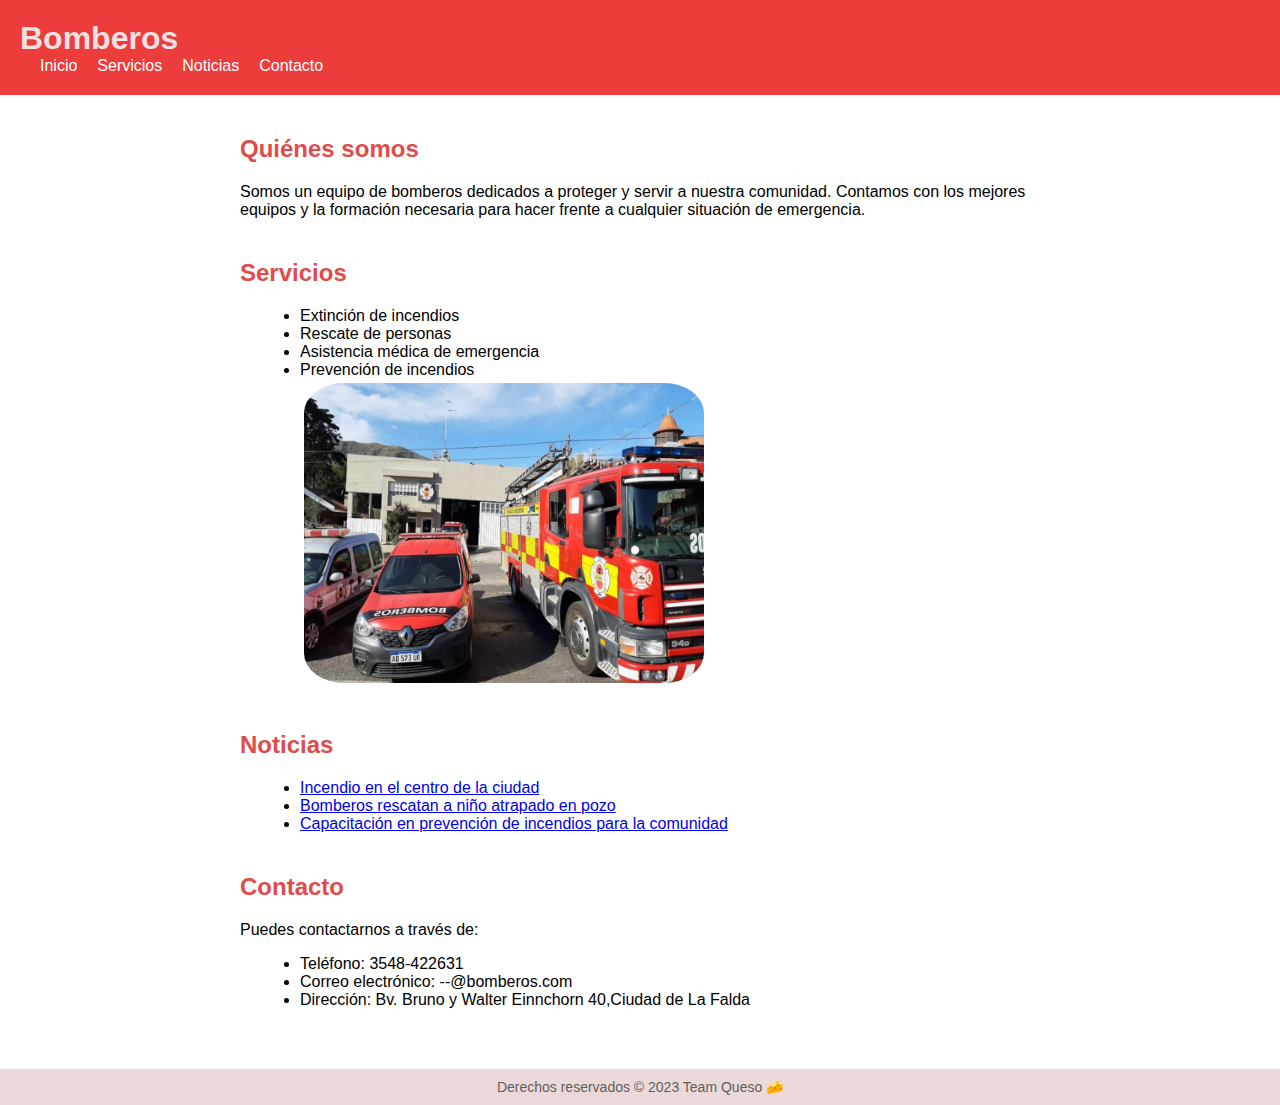
<file: index.html>
<!DOCTYPE html>
<html>
  <head>
    <meta charset="utf-8">
    <meta name="viewport" content="width=device-width, initial-scale=1">
    <title>Bomberos</title>
    <link href="https://cdn.jsdelivr.net/npm/bootstrap@5.3.0-alpha3/dist/css/bootstrap.min.css" rel="stylesheet" integrity="sha384-KK94CHFLLe+nY2dmCWGMq91rCGa5gtU4mk92HdvYe+M/SXH301p5ILy+dN9+nJOZ" crossorigin="anonymous">
    <link rel="stylesheet" href="style.css">
  </head>
  <body>
    <script src="https://cdn.jsdelivr.net/npm/bootstrap@5.3.0-alpha3/dist/js/bootstrap.bundle.min.js" integrity="sha384-ENjdO4Dr2bkBIFxQpeoTz1HIcje39Wm4jDKdf19U8gI4ddQ3GYNS7NTKfAdVQSZe" crossorigin="anonymous"></script>
    <header>
      <h1>Bomberos</h1>
      <nav>
        <ul>
          <li><a href="#">Inicio</a></li>
          <li><a href="#">Servicios</a></li>
          <li><a href="#">Noticias</a></li>
          <li><a href="#">Contacto</a></li>
          <li><a href="developerteamgueso-main/img/"></a></li>
        </ul>
      </nav>
    </header>
    <main>
      <section>
        <h2>Quiénes somos</h2>
        <p>Somos un equipo de bomberos dedicados a proteger y servir a nuestra comunidad. Contamos con los mejores equipos y la formación necesaria para hacer frente a cualquier situación de emergencia.</p>
      </section>
      <section>
        <h2>Servicios</h2>
        <ul>
          <li>Extinción de incendios</li>
          <li>Rescate de personas</li>
          <li>Asistencia médica de emergencia</li>
          <li>Prevención de incendios</li>
          <img src="./Img/bomberoslafalda.jpg" alt="">
        </ul>
      </section>
      <section>
        <h2>Noticias</h2>
        <ul>
          <li><a href="#">Incendio en el centro de la ciudad</a></li>
          <li><a href="#">Bomberos rescatan a niño atrapado en pozo</a></li>
          <li><a href="#">Capacitación en prevención de incendios para la comunidad</a></li>
        </ul>
      </section>
      <section>
        <h2>Contacto</h2>
        <p>Puedes contactarnos a través de:</p>
        <ul>
          <li>Teléfono: 3548-422631</li>
          <li>Correo electrónico: --@bomberos.com</li>

          <li>Dirección: Bv. Bruno y Walter Einnchorn 40,Ciudad de La Falda</li>
        </ul>
      </section>
    </main>
    <footer>
      <p>Derechos reservados &copy; 2023 Team Queso 🧀</p>
    </footer>
  </body>
</html>
</file>
<file: style.css>
body {
    font-family: Arial, Helvetica, sans-serif;
    margin: 0;
    padding: 0;
  }
  
  /* Estilos de la cabecera */
  header {
    background-color: #ec3c3c;
    color: rgb(241, 224, 224);
    padding: 20px;
  }
  
  header h1 {
    margin: 0;
  }
  
  header nav {
    display: flex;
    justify-content: space-between;
    align-items: center;
  }
  
  header ul {
    list-style: none;
    margin: 0;
    padding: 0;
    display: flex;
  }
  
  header li {
    margin-left: 20px;
  }
  
  header a {
    color: white;
    text-decoration: none;
  }
  
  header a:hover {
    text-decoration: underline;
  }

  main {
    max-width: 800px;
    margin: 0 auto;
    padding: 20px;
  }
  
  section {
    margin-bottom: 40px;
  }
  
  h2 {
    color: #e04b4b;
    font-size: 24px;
    margin-bottom: 20px;
  }
  
  ul {
    list-style: disc;
    margin-left: 20px;
    margin-top: 10px;
  }
  
  
  footer {
    background-color: rgb(235, 217, 217);
    padding: 10px;
    text-align: center;
  }
  
  footer p {
    margin: 0;
    font-size: 14px;
    color: rgb(97, 93, 93);
  }

  img {

    margin: 4px;
    margin-right: 500px;
    width: 400px;
    height: 300px;
    border-radius: 10%;

  }
</file>
